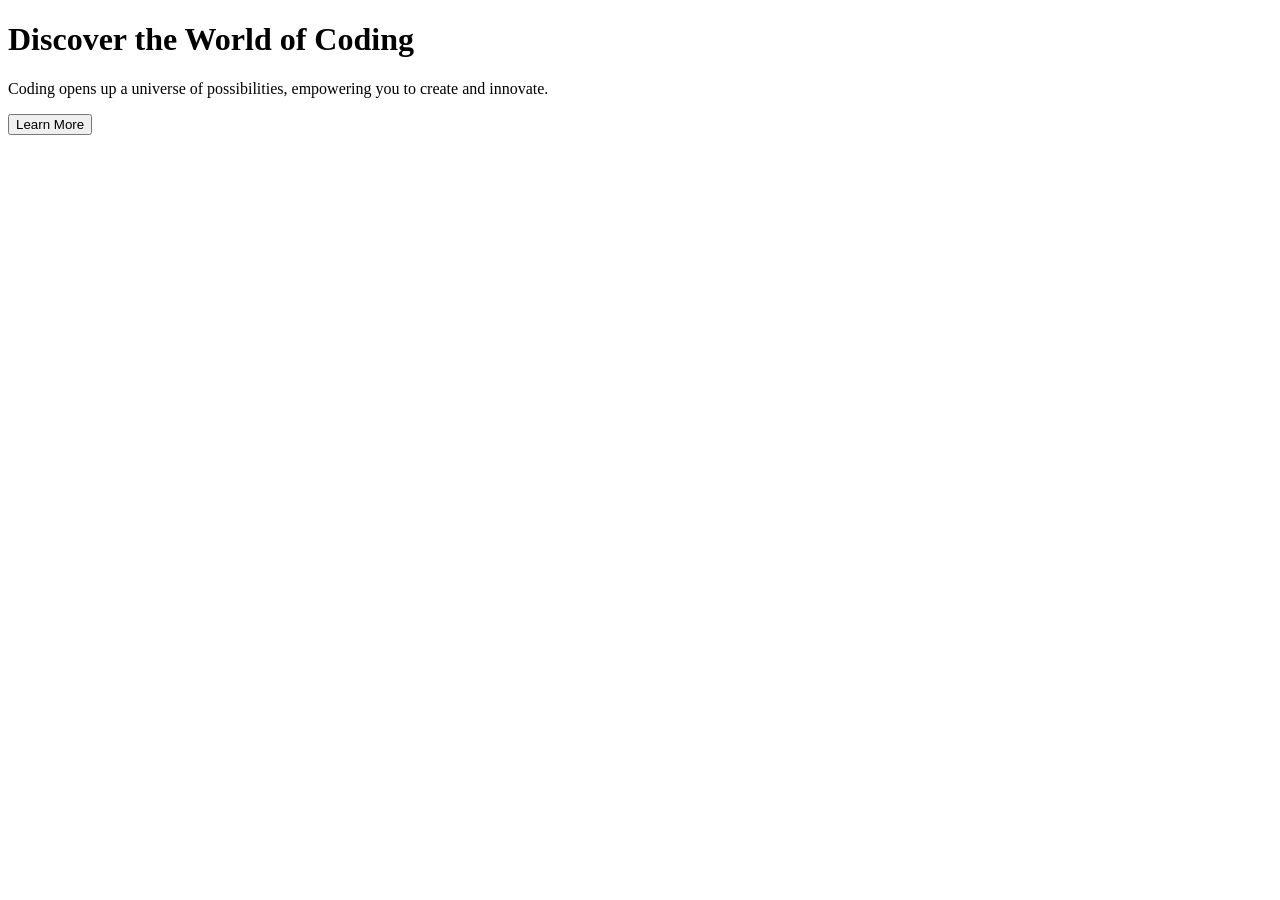
<file: Basic_HTML_Elements/index.html>
<!DOCTYPE html>
<html>

<head>
</head>

<body>
    <h1>Discover the World of Coding</h1>

    <p>Coding opens up a universe of possibilities, empowering you to create and innovate.</p>

    <button>Learn More</button>
</body>

</html>
</file>
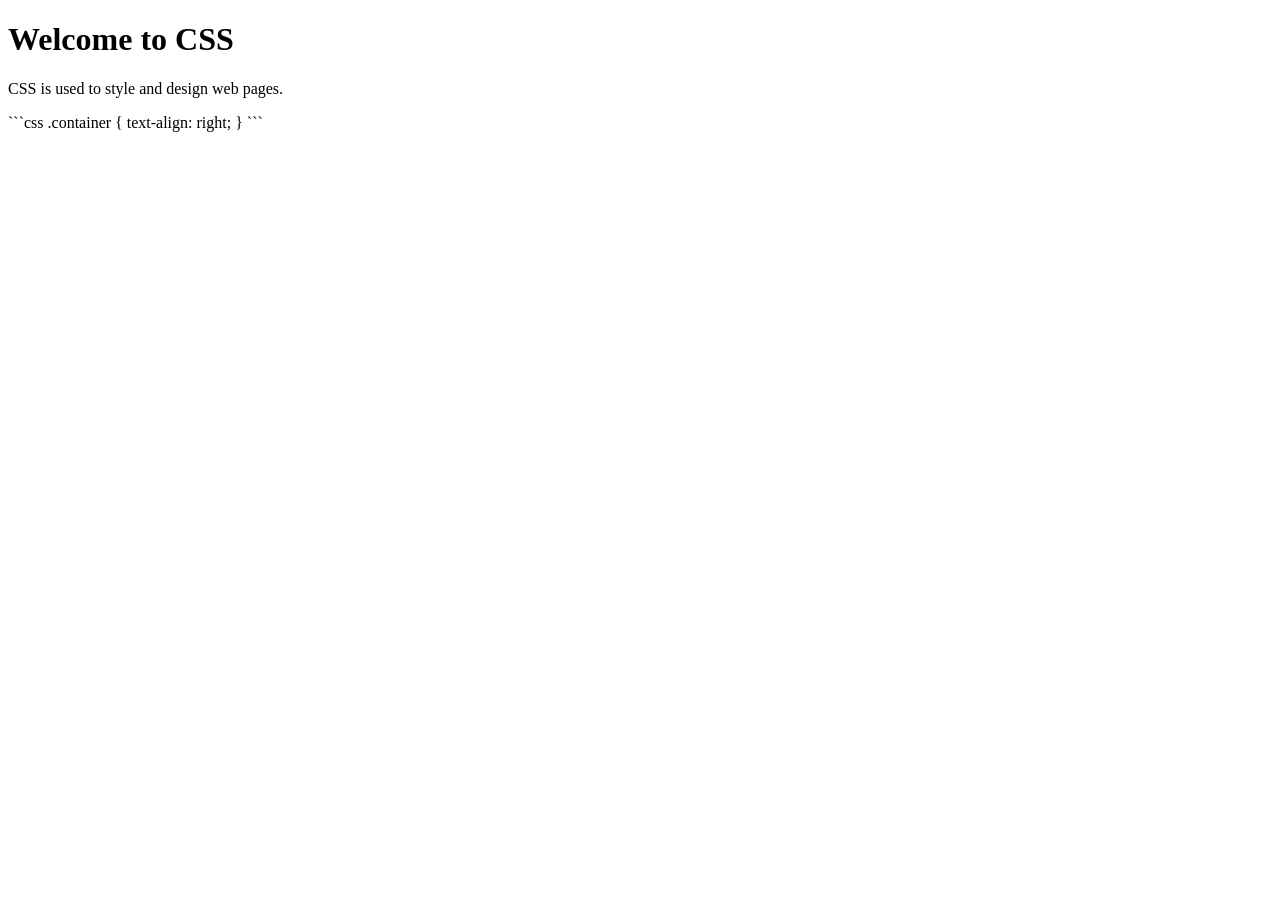
<file: baisc_css_element/container_element_practice.html>
<!DOCTYPE html>
<html>

<head>
    <title>Container Element Practice</title>
   
</head>

<body>

    <div class="container">
        <h1>Welcome to CSS</h1>
        <p>CSS is used to style and design web pages.</p>
    </div>

</body>

</html>

```css
.container {
    text-align: right;
}
```
</file>
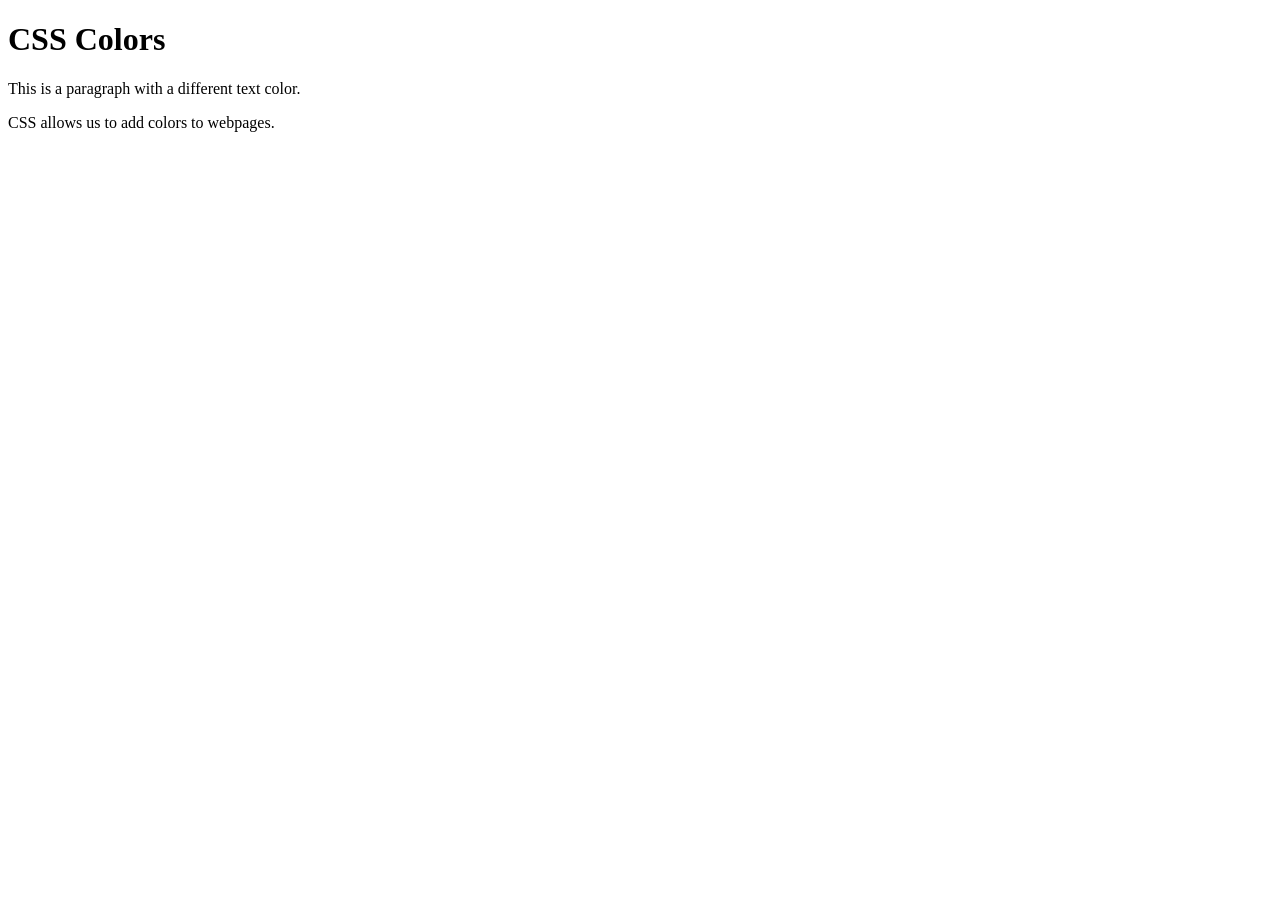
<file: baisc_css_element/css_color_practice.html>
<!DOCTYPE html>
<html>

<head>
    <title>CSS Color Practice</title>
</head>

<body>

    <h1 class="heading">CSS Colors</h1>

    <p class="paragraph">This is a paragraph with a different text color.</p>

    <div class="box">
        CSS allows us to add colors to webpages.
    </div>

</body>

</html>
</file>
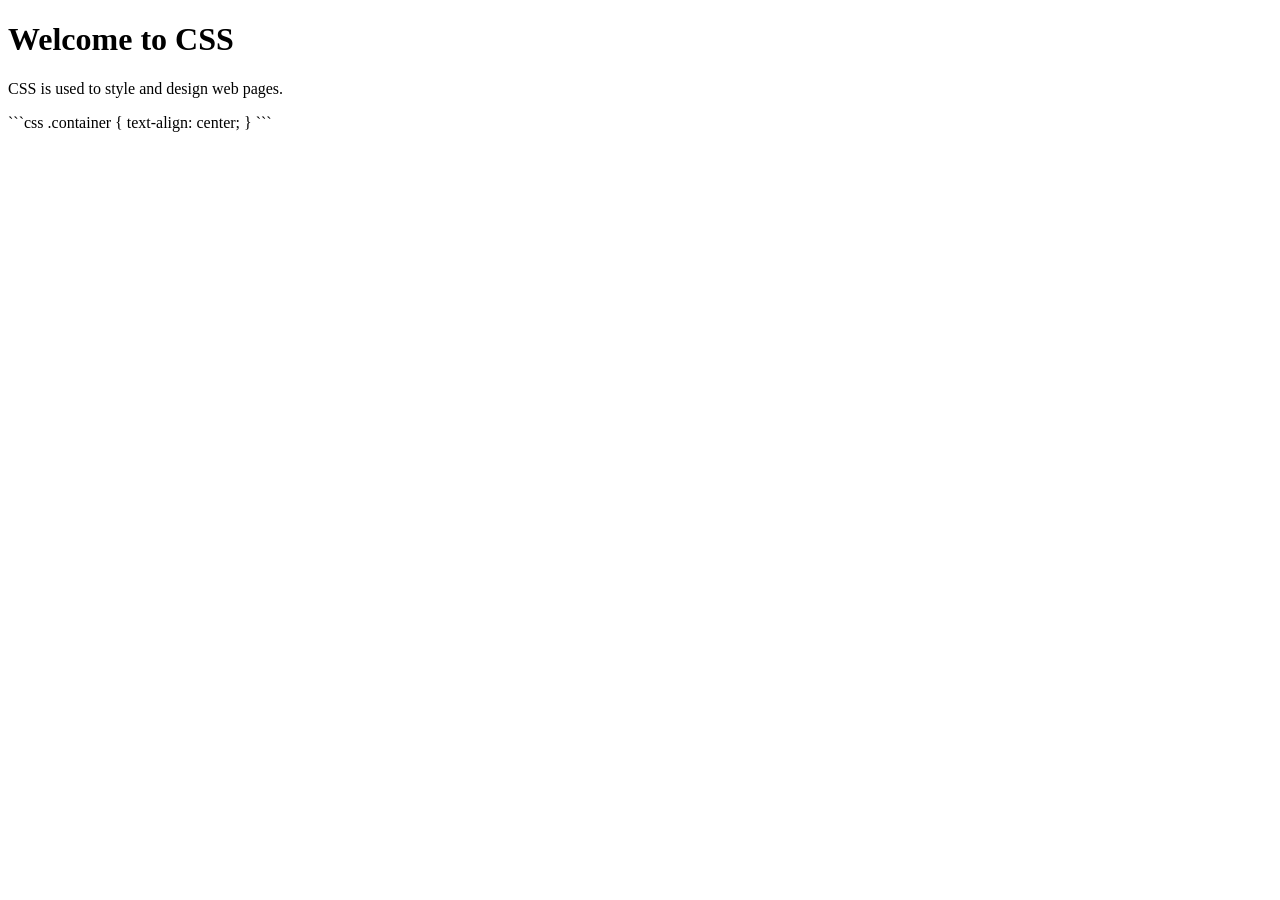
<file: baisc_css_element/text_align_practice.html>
<!DOCTYPE html>
<html>

<head>
    <title>Container Element Practice</title>
</head>

<body>

    <div class="container">
        <h1>Welcome to CSS</h1>
        <p>CSS is used to style and design web pages.</p>
    </div>

</body>

</html>


```css
.container {
    text-align: center;
}
```
</file>
